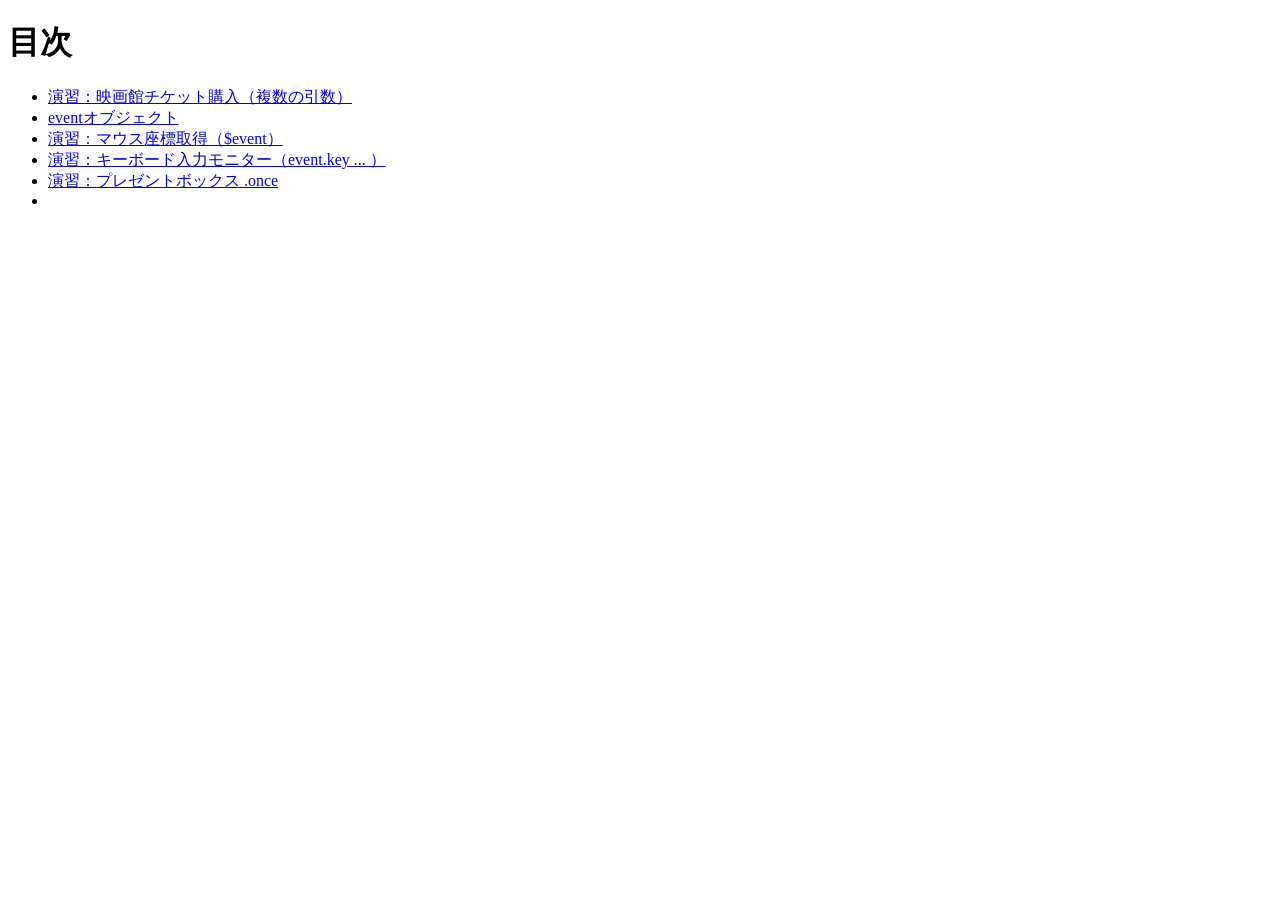
<file: index.html>
<!DOCTYPE html>
<html lang="ja">
<head>
    <meta charset="UTF-8">
    <title>20260710-wa</title>
</head>
<body>
    <h1>目次</h1>

    <ul>
        <li><a href="args/index.html">演習：映画館チケット購入（複数の引数）</a></li>
        <li><a href="event/index.html">eventオブジェクト</a></li>
        <li><a href="mouse-xy/index.html">演習：マウス座標取得（$event）</a></li>
        <li><a href="kim/index.html">演習：キーボード入力モニター（event.key ... ）</a></li>
        <li><a href="once/index.html">演習：プレゼントボックス .once</a></li>
        <li><a href="/index.html"></a></li>
    </ul>
</body>
</html>
</file>
